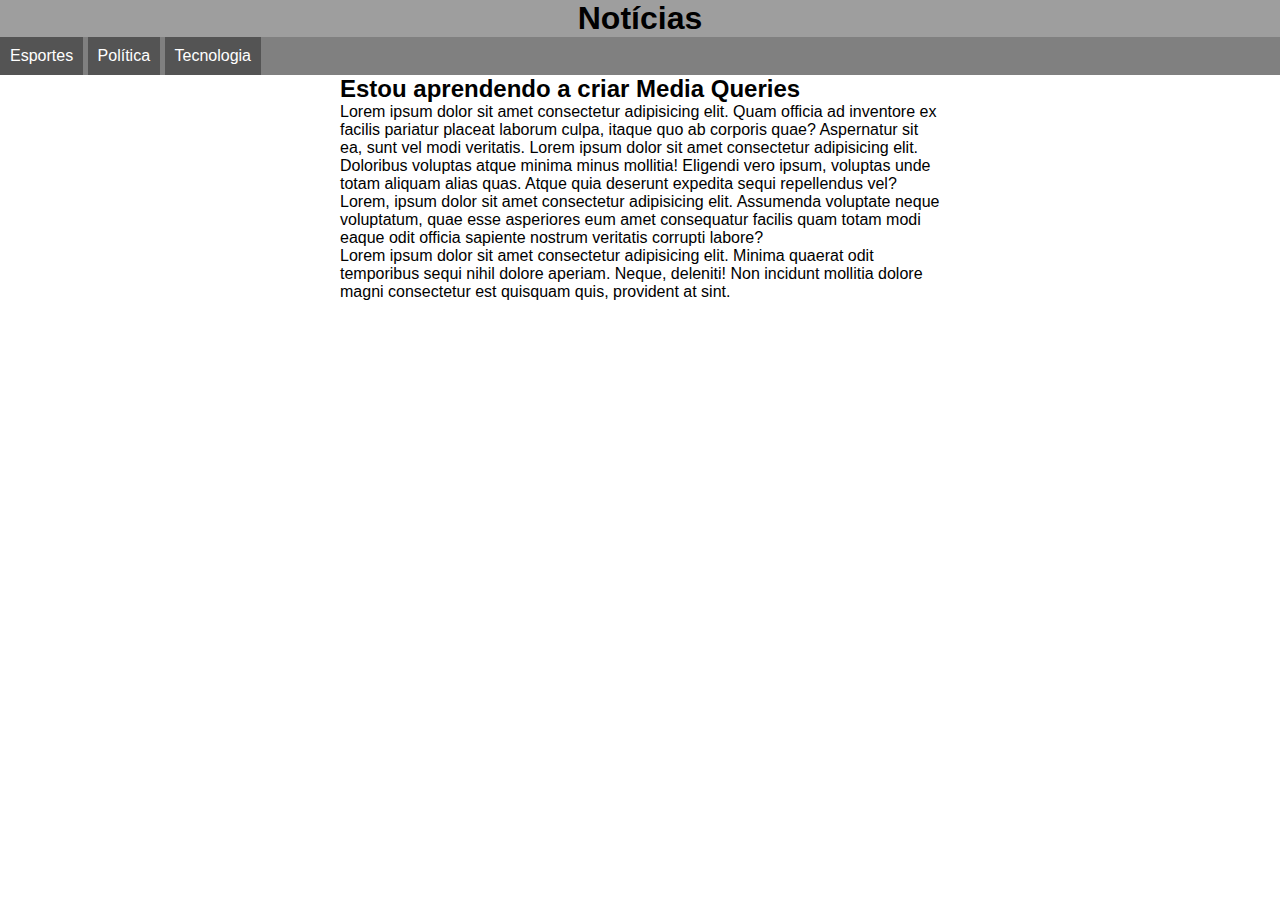
<file: mq001/index.html>
<!DOCTYPE html>
<html lang="pt-br">
<head>
    <meta charset="UTF-8">
    <meta name="viewport" content="width=device-width, initial-scale=1.0">
    <title>Media Query</title>
    <link rel="stylesheet" href="estilos/tela.css" media="screen">
    <link rel="stylesheet" href="estilos/impressora.css" media="print">
</head>
<body>
    <header>
        <h1>Notícias</h1>
        <menu>
            <ul>
                <li>Esportes</li>
                <li>Política</li>
                <li>Tecnologia</li>
            </ul>
        </menu>
    </header>
    <main>
        <article>
            <h2>Estou aprendendo a criar Media Queries</h2>
            <p>Lorem ipsum dolor sit amet consectetur adipisicing elit. Quam officia ad inventore ex facilis pariatur placeat laborum culpa, itaque quo ab corporis quae? Aspernatur sit ea, sunt vel modi veritatis. Lorem ipsum dolor sit amet consectetur adipisicing elit. Doloribus voluptas atque minima minus mollitia! Eligendi vero ipsum, voluptas unde totam aliquam alias quas. Atque quia deserunt expedita sequi repellendus vel?</p>

            <p>Lorem, ipsum dolor sit amet consectetur adipisicing elit. Assumenda voluptate neque voluptatum, quae esse asperiores eum amet consequatur facilis quam totam modi eaque odit officia sapiente nostrum veritatis corrupti labore?</p>

            <p>Lorem ipsum dolor sit amet consectetur adipisicing elit. Minima quaerat odit temporibus sequi nihil dolore aperiam. Neque, deleniti! Non incidunt mollitia dolore magni consectetur est quisquam quis, provident at sint.</p>
        </article>
    </main>
</body>
</html>
</file>
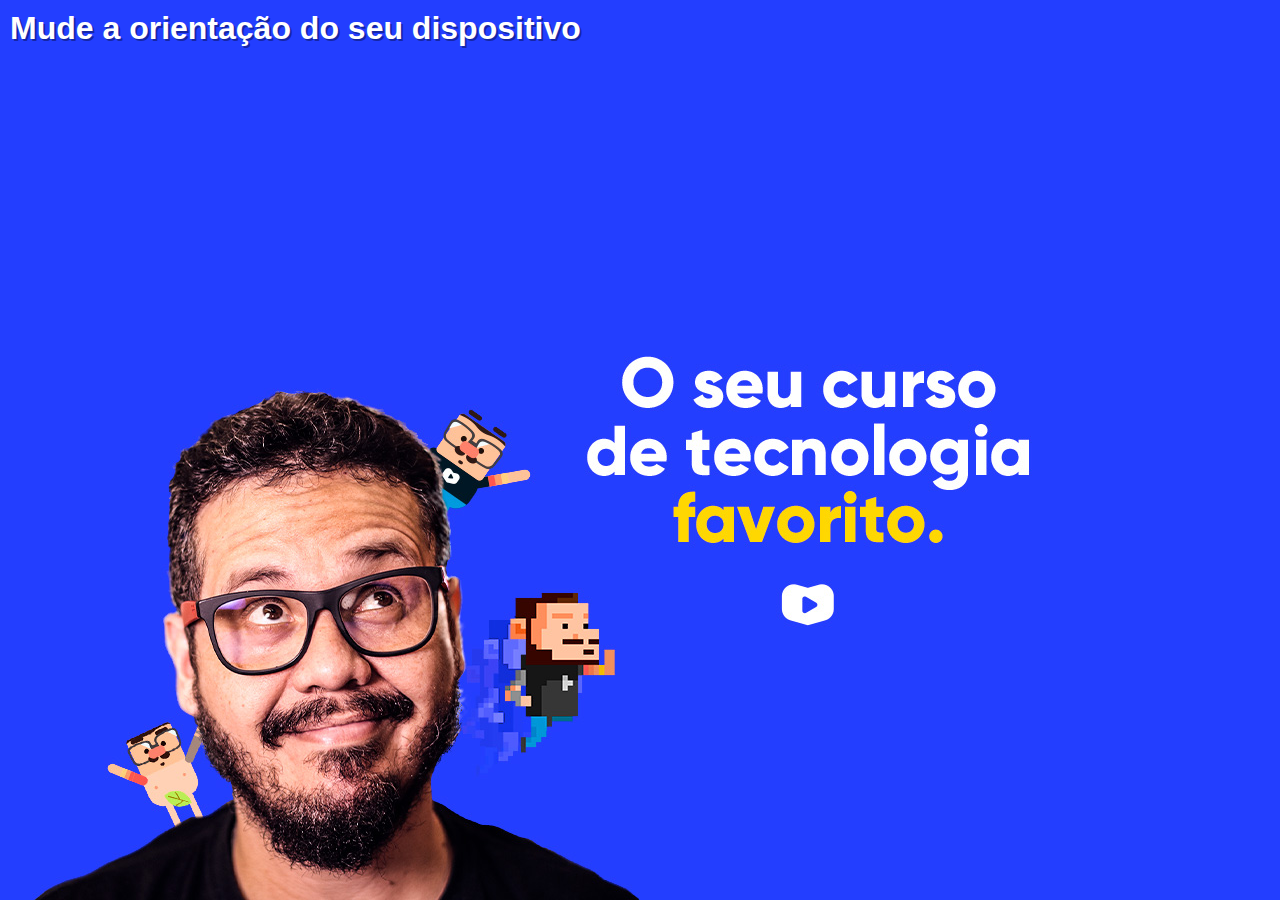
<file: mq003/index.html>
<!DOCTYPE html>
<html lang="pt-br">
<head>
    <meta charset="UTF-8">
    <meta name="viewport" content="width=device-width, initial-scale=1.0">
    <title>Media Query</title>
    <style>
        /* Declaração gerais */
        * {
            margin: 0px;
            padding: 0px;
            font-family: Arial, Helvetica, sans-serif;
        }
        html, body {
            width:100vw;
            height: 100vh;
            background-color: #233eff;
            background-size:contain;
            background-repeat: no-repeat;
        }
        h1 {
            color: white;
            text-shadow: 2px 2px 0px #1526a7;
            padding: 10px;
        }

        /* Declaracações retrato */
        @media screen and (orientation: portrait) {
        body {
        background-image: url(../mq003/imagens/cev-portrait.jpg);
        background-position: center bottom;
        }
        }

        /* Declarações paisagem */
        @media screen and (orientation: landscape) {
        body {
        background-image: url(../mq003/imagens/cev-landscape.jpg);
        background-position: left bottom;
        }   
    </style>
</head>
<body>
    <h1>Mude a orientação do seu dispositivo</h1>
</body>
</html>
</file>
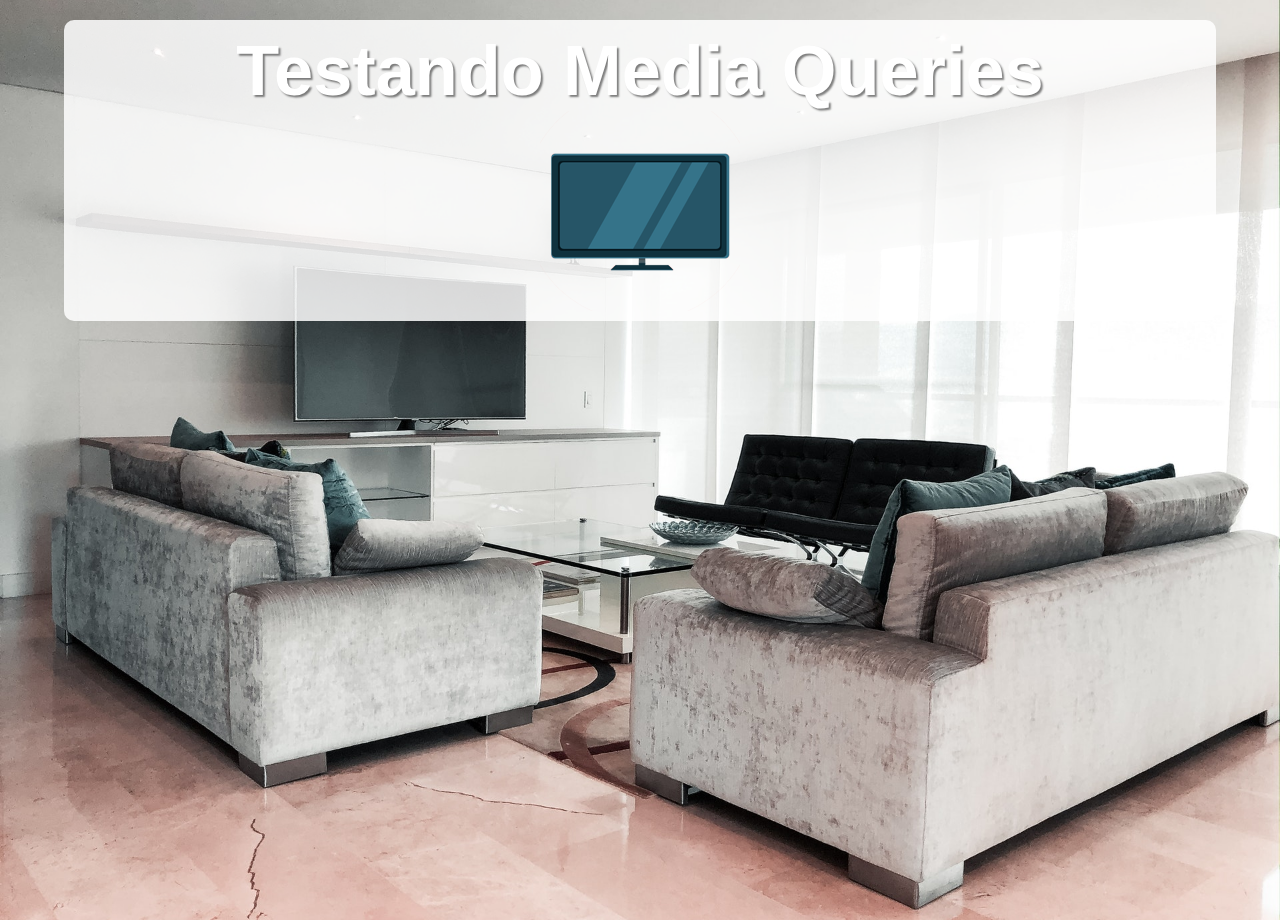
<file: mq004/index.html>
<!DOCTYPE html>
<html lang="pt-br">
<head>
    <meta charset="UTF-8">
    <meta name="viewport" content="width=device-width, initial-scale=1.0">
    <title>Media Query</title>
    <link rel="stylesheet" href="estilos/style.css" media="all">
    <link rel="stylesheet" href="estilos/media-query.css">
</head>
<body>
    <main>
        <h1>Testando Media Queries</h1>
        <img id="phone" src="imagens/icon-phone.png" alt="Acessando via smartphone">
        <img id="tablet" src="imagens/icon-tablet.png" alt="Acessando via tablete">
        <img id="print" src="imagens/icon-print.png" alt="Versão para impressão">
        <img id="pc" src="imagens/icon-pc.png" alt="Versão para desktop">
        <img id="tv" src="imagens/icon-tv.png" alt="Versão para TV">
    </main>
</body>
</html>
</file>
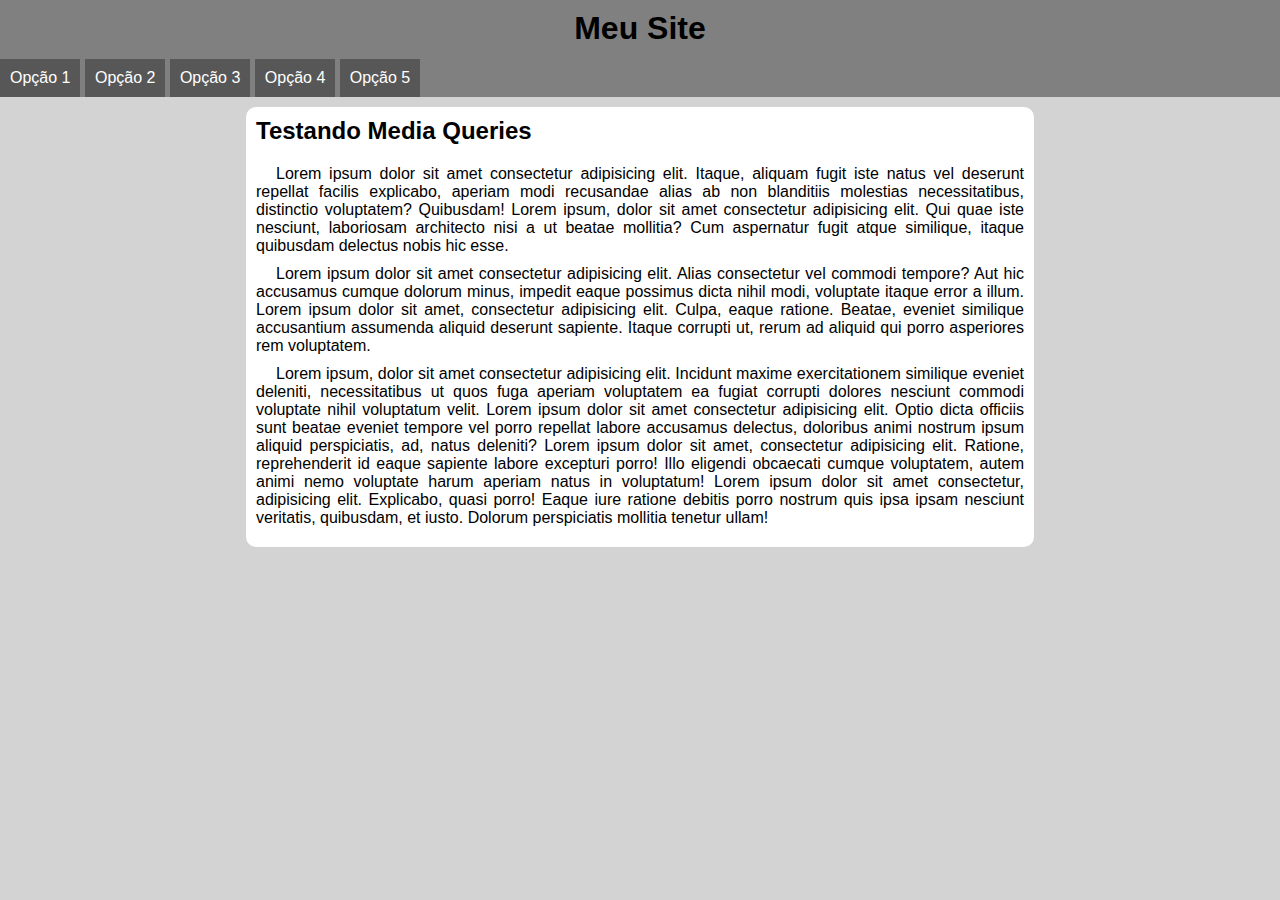
<file: mq005/index.html>
<!DOCTYPE html>
<html lang="pt-br">
<head>
    <meta charset="UTF-8">
    <meta name="viewport" content="width=device-width, initial-scale=1.0">
    <title>Media Query</title>
    <link rel="stylesheet" href="https://fonts.googleapis.com/css2?family=Material+Symbols+Outlined:opsz,wght,FILL,GRAD@20..48,100..700,0..1,-50..200" />
    <link rel="stylesheet" href="estilos/style.css">
    <link rel="stylesheet" href="estilos/media-query.css">
</head>
<body onresize="mudouTamanho()">
    <header>
        <h1>Meu Site</h1>
        <span id="burguer" class="material-symbols-outlined" onclick="clickMenu()">menu</span>
        <menu id="itens">
            <ul>
                <li><a href="#">Opção 1</a></li>
                <li><a href="#">Opção 2</a></li>
                <li><a href="#">Opção 3</a></li>
                <li><a href="#">Opção 4</a></li>
                <li><a href="#">Opção 5</a></li>
            </ul>
        </menu>
    </header>
    <main>
        <article>
            <h2>Testando Media Queries</h2>
            <p>Lorem ipsum dolor sit amet consectetur adipisicing elit. Itaque, aliquam fugit iste natus vel deserunt repellat facilis explicabo, aperiam modi recusandae alias ab non blanditiis molestias necessitatibus, distinctio voluptatem? Quibusdam! Lorem ipsum, dolor sit amet consectetur adipisicing elit. Qui quae iste nesciunt, laboriosam architecto nisi a ut beatae mollitia? Cum aspernatur fugit atque similique, itaque quibusdam delectus nobis hic esse.</p>

            <p>Lorem ipsum dolor sit amet consectetur adipisicing elit. Alias consectetur vel commodi tempore? Aut hic accusamus cumque dolorum minus, impedit eaque possimus dicta nihil modi, voluptate itaque error a illum. Lorem ipsum dolor sit amet, consectetur adipisicing elit. Culpa, eaque ratione. Beatae, eveniet similique accusantium assumenda aliquid deserunt sapiente. Itaque corrupti ut, rerum ad aliquid qui porro asperiores rem voluptatem.</p>

            <p>Lorem ipsum, dolor sit amet consectetur adipisicing elit. Incidunt maxime exercitationem similique eveniet deleniti, necessitatibus ut quos fuga aperiam voluptatem ea fugiat corrupti dolores nesciunt commodi voluptate nihil voluptatum velit. Lorem ipsum dolor sit amet consectetur adipisicing elit. Optio dicta officiis sunt beatae eveniet tempore vel porro repellat labore accusamus delectus, doloribus animi nostrum ipsum aliquid perspiciatis, ad, natus deleniti? Lorem ipsum dolor sit amet, consectetur adipisicing elit. Ratione, reprehenderit id eaque sapiente labore excepturi porro! Illo eligendi obcaecati cumque voluptatem, autem animi nemo voluptate harum aperiam natus in voluptatum! Lorem ipsum dolor sit amet consectetur, adipisicing elit. Explicabo, quasi porro! Eaque iure ratione debitis porro nostrum quis ipsa ipsam nesciunt veritatis, quibusdam, et iusto. Dolorum perspiciatis mollitia tenetur ullam!</p>
        </article>
    </main>
    <script>

        function mudouTamanho() {
            if (window.innerWidth >= 768) {
                itens.style.display = 'block'
            } else {
                itens.style.display = 'none'
            }
        }

        function clickMenu() {
            if (itens.style.display == 'block') {
            itens.style.display = 'none'
        } else {
            itens.style.display = 'block'
        }
    }
    </script>
</body>
</html>
</file>
<file: mq001/estilos/tela.css>
@charset "UTF8";

* {
    margin: 0px;
    padding: 0px;
}
html {
    font-family: Arial, Helvetica, sans-serif;
    font-size: 1em;
}
header {
    background-color: rgb(158, 158, 158);
}
header > h1 {
    text-align: center;
}
menu li {
    background-color: rgb(84, 84, 84);
    color: white;
    display: inline-block;
    padding:10px;
}
menu ul {
    background-color: gray;
    list-style-type:none;
}
article {
    width: 600px;
    display: block;
    margin: auto;
}
</file>
<file: mq001/estilos/impressora.css>
@charset "UTF8";

/* Estilos para impressoras */

* {
    margin: 10px;
    padding: 10px;
}
html {
    font-family: 'Courier New', Courier, monospace;
    font-size: 1em;
    line-height: 1.5em;
}
menu {
    display: none;
}
article::after {
    content: 'Este artigo foi impresso através do site www.cursoemvideo.com';
}
article {
    width: 100%;
}
</file>
<file: mq004/estilos/style.css>
@charset "UTF-8";

/* Versão mobile first */

* {
    font-family:Arial, Helvetica, sans-serif;
    font-size: 1.3em;
    margin: 0px;
    padding: 0px;
    box-sizing: border-box;
}
body, html {
    height: 100vh;
}
body {
    background:black url(../imagens/back-phone.jpg) no-repeat;
    background-size: cover;
    background-position:center center;
}
main {
    background-color:rgba(255, 255, 255, 0.842);
    width:90vw;
    margin: auto;
    margin-top: 20px;
    border-radius: 10px;
    padding: 10px;
}
h1 {
    text-align: center;
    font-size:2em;
    color: white;
    text-shadow: 2px 2px 2px rgba(0, 0, 0, 0.493);
}
img {
    display: block;
    margin: auto;
}
img#phone { display:block;}
img#tablet { display:none;}
img#print { display:none;}
img#pc { display:none;}
img#tv { display:none;}
</file>
<file: mq004/estilos/media-query.css>
@charset "UTF-8";
/* Typical Device Breakpoints
-----------------------------
Pequenas telas: até 600px
celular: de 600px até 768px
Tablet: 768px até 992px
Desktop: 992px até 1200px
Grandes telas: acima de 1200px
*/

/* Todas as demais mídias*/
@media print {/*IMPRESSORA*/
    * {
        font-family: 'Courier New', Courier, monospace;
    }
    body {
        background-image: url(../imagens/back-print.jpg);
    }
    main {
        width: 90vw;
        border: 2px solid black;
    }
    main::after {
        content: 'Essa impressão foi feita através do site www.cursoemvideo.com';
        text-decoration: overline;
    }
    main h1 {
        text-shadow: none;
        color:black;
    }
    img#phone { display:none;}
    img#tablet { display:none;}
    img#print { display:block;}
    img#pc { display:none;}
    img#tv { display:none;}
}
@media screen and (min-width:768px) and (max-width:992px) {/*TABLET*/
   body {
    background-image: url(../imagens/back-tablet.jpg);
   }
    img#phone { display:none;}
    img#tablet { display:block;}
    img#print { display:none;}
    img#pc { display:none;}
    img#tv { display:none;} 
}
@media screen and (min-width:992px) and (max-width:1200px) {/*DESKTOP*/
    body {
        background-image: url(../imagens/back-pc.jpg);
    }
    img#phone { display:none;}
    img#tablet { display:none;}
    img#print { display:none;}
    img#pc { display:block;}
    img#tv { display:none;}
}
@media screen and (min-width:1200px) { /* GRANDES TELAS */
    body {
        background-image: url(../imagens/back-tv.jpg);
    }
    img#phone { display:none;}
    img#tablet { display:none;}
    img#print { display:none;}
    img#pc { display:none;}
    img#tv { display:block;}
}
</file>
<file: mq005/estilos/style.css>
@charset "URF-8";

* {
    font-family: Arial, Helvetica, sans-serif;
    margin:0px;
    padding:0px;
}

body, html {
    background-color:lightgray;
}
header {
    background-color:gray;
}
h1 {
    padding: 10px;
    text-align:center;
}
span#burguer {
    background-color: rgb(48, 48, 48);
    display: block;
    color: white;
    text-align: center;
    padding: 10px;
}
span#burguer:hover {
    background-color:white;
    color:black;
    cursor: pointer;
}
menu {
    display:none;
}
menu > ul {
    list-style-type: none;
}
menu > ul > li > a {
    display: block;
    padding:10px;
    text-decoration:none;
    background-color:rgb(87, 87, 87);
    text-align:center;
    border-top:2px solid gray;
    color:white;
}
menu > ul >li >a:hover {
    background-color:gray;
}
main {
    width:90vw;
    background-color:white; 
    margin:auto;
    padding:10px;
    border-radius:10px;
    margin-top:10px;
}
article > h2 {
    padding-bottom:20px;
}
article > p {
    text-align:justify;
    margin-bottom:10px;
    text-indent:20px;
}
</file>
<file: mq005/estilos/media-query.css>
@charset "UTF-8";

@media screen and (min-width: 768px) {
    span#burguer {
        display: none;
    }

    menu {
        display: block;
    }
    menu > ul > li {
        display: inline-block;
    }
    main {
        width:768px;
    }
}
</file>
